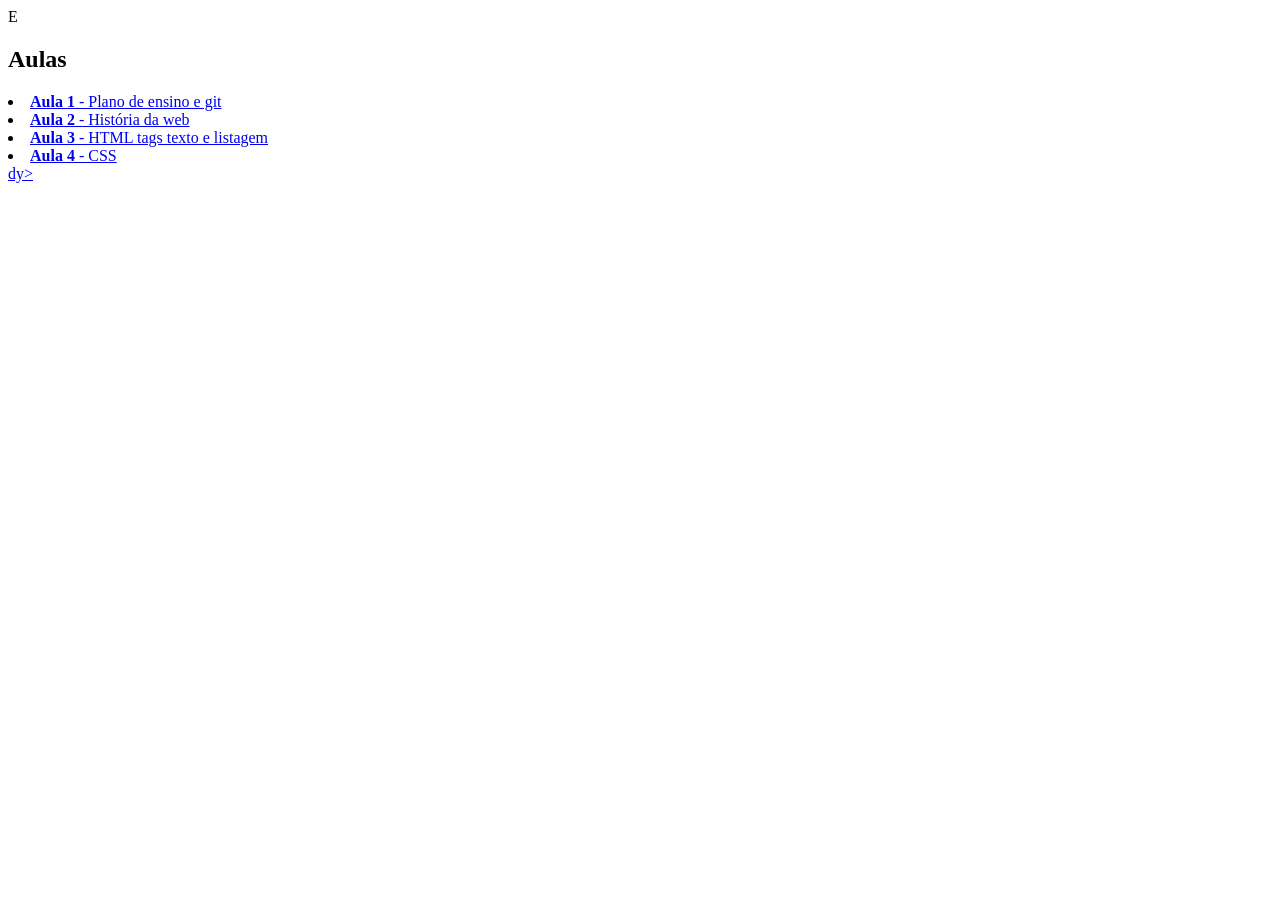
<file: index.html>
E <html>

<d>
<title>Aulas</title>
<ad>

<y>
     <h2>Aulas</h2>
<u1>
     <li><a href="svc.html"><b>Aula 1</b> - Plano de ensino e git </li>
     <li><a href="historiaweb.html"><b>Aula 2</b> - História da web </li>
     <li><a href="html.html"><b>Aula 3</b> - HTML tags texto e listagem </li>
     <li><a href="css.html"><b>Aula 4</b> - CSS </li>
</u1>
     
dy>
</file>
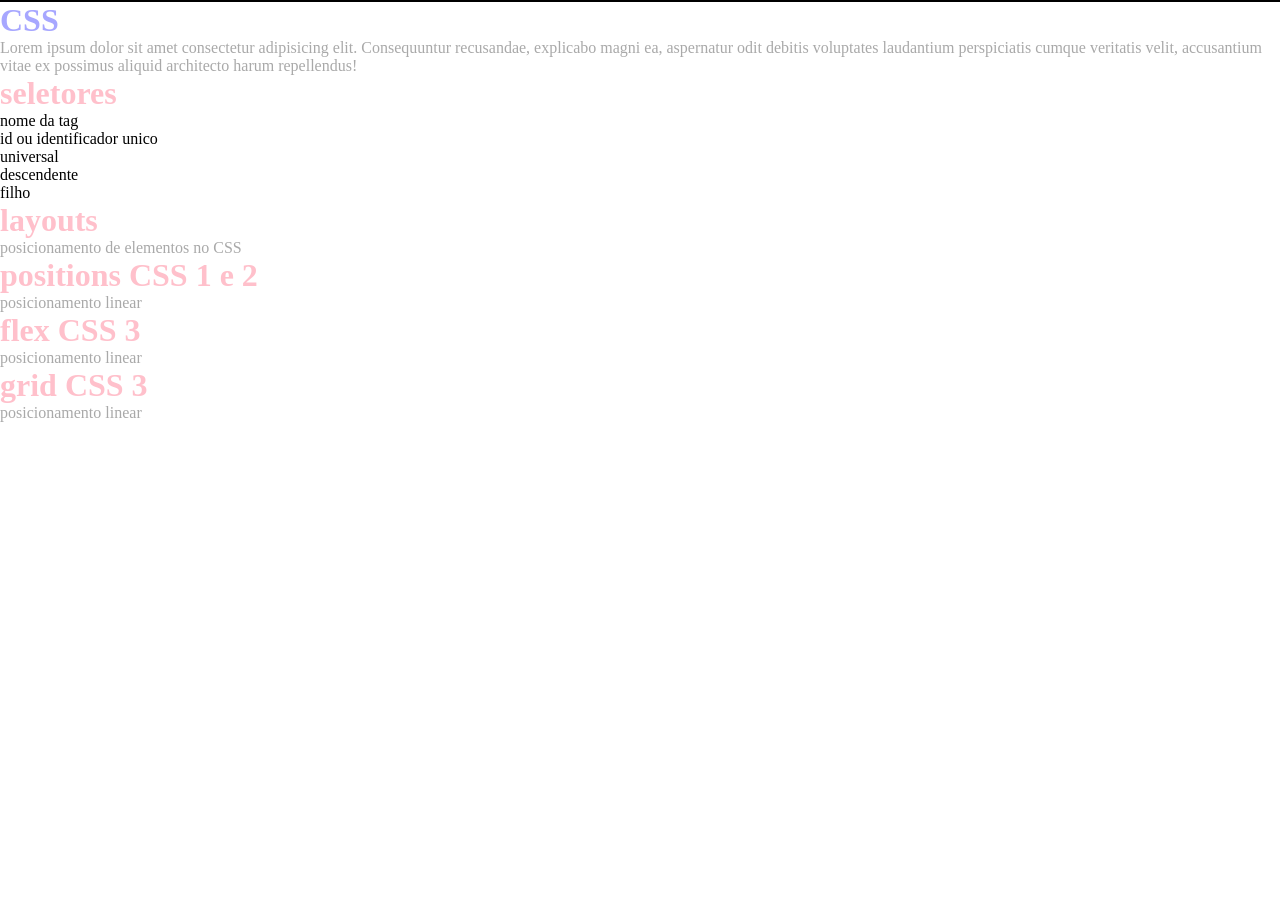
<file: css.html>
<!DOCTYPE html>
<html lang="en">
<head>
    <meta charset="UTF-8">
    <meta name="viewport" content="width=device-width, initial-scale=1.0">
    <title>Document</title>
    <link rel="stylesheet" href="css.css">
    <style>
        /**CSS embutido no Código HTML*/
        *{margin:0px;padding: 0px}
        #explicacaoCSS > *{background-color: #0000AA09;}
        h1{color: pink;}
        #explicacaoCSS{
            border: 1px solid black;
        }
    </style>
</head>
<body>
    <div id="explicacaoCSS"></div>
        <h1 style="color: rgb(167, 167, 255);">CSS</h1>
        <p>Lorem ipsum dolor sit amet consectetur adipisicing elit. Consequuntur recusandae, explicabo magni ea, aspernatur odit debitis        voluptates laudantium perspiciatis cumque veritatis velit, accusantium vitae ex possimus aliquid architecto harum repellendus!</p>
        <h1>seletores</h1>       
        <ul>
            <li>nome da tag</li>
            <li>id ou identificador unico</li>
            <li>universal</li>
            <li>descendente</li>
            <li>filho</li>
        </ul>    
    </div>
    <div>
        <h1>layouts</h1>
        <p>posicionamento de elementos no CSS</p>
    </div>
    <div>
        <h1 class="layouts">positions CSS 1 e 2 </h1>
        <p> posicionamento linear</p>
    </div>
    <div>
        <h1 class="layouts">flex CSS 3</h1>
        <p> posicionamento linear</p>
    </div>
    <div>
        <h1 class="layouts">grid CSS 3</h1>
       <p> posicionamento linear</p>

    </div>
</body>
</html>
</file>
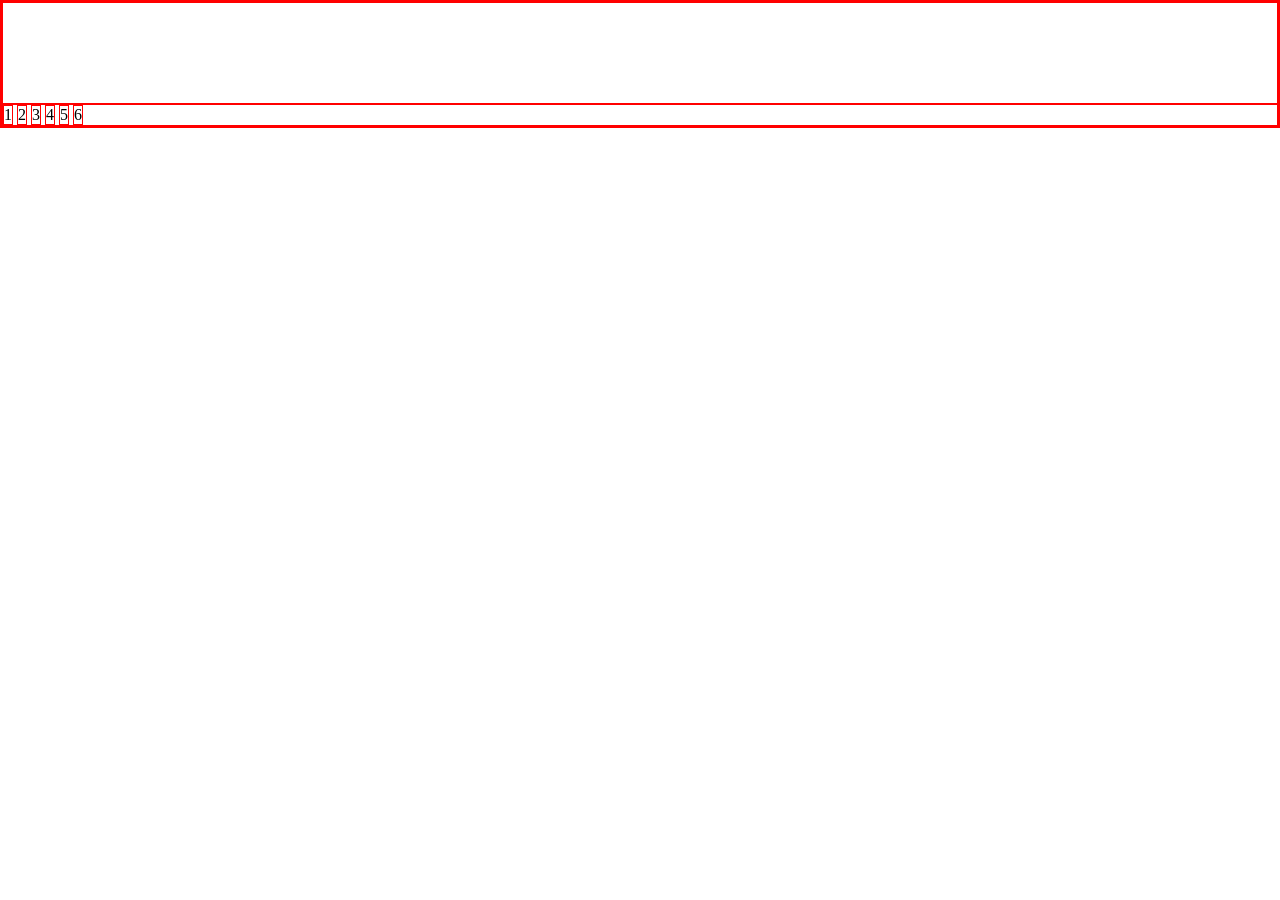
<file: positions.html>
<!DOCTYPE html>
<html lang="en">
<head>
    <meta charset="UTF-8">
    <meta name="viewport" content="width=device-width, initial-scale=1.0">
    <title>Document</title>

    <style>
        *{border: 1px solid red;margin: 0px; padding: 0px;}
        .box{display:inline-block;
            .container{
                position:static;
                border-color: blueviolet;
                border-width: 10px;
            }
            .box{display: inline-block;
            width: 100px;
            height: 100px;
            border-color: black;}
        #box1{background-color: hotpink;
         position: relative;
         top: 300px;
         left: 100px;
        }
        #box2{background-color: yellow;
            position: absolute;
            top: 100px}
        #box3{background-color: green;}
        #box4{background-color: blue;}
        #box5{background-color: rgb(105, 6, 105);}
        span:last-child{background-color: red;}

    </style>
</head>
<body>
    <div style ="height: 100px;">
    </div>
    <div class="container">
        <div id="box1" class="box">1</div>
        <div id="box2" class="box">2</div>
        <div id="box3" class="box">3</div>
        <div id="box4" class="box">4</div>
        <div id="box5" class="box">5</div>
        <span class="box">6</span>
    </div>
</body>
</html>
</file>
<file: css.css>
/** Regra CSS

seletor { propriedade1:valor;
          proprriedade2:valor;
          propriedade3:valor;
}
          */
          h1{
            color: yellow;
          }
          p{color: darkgrey;}
</file>
